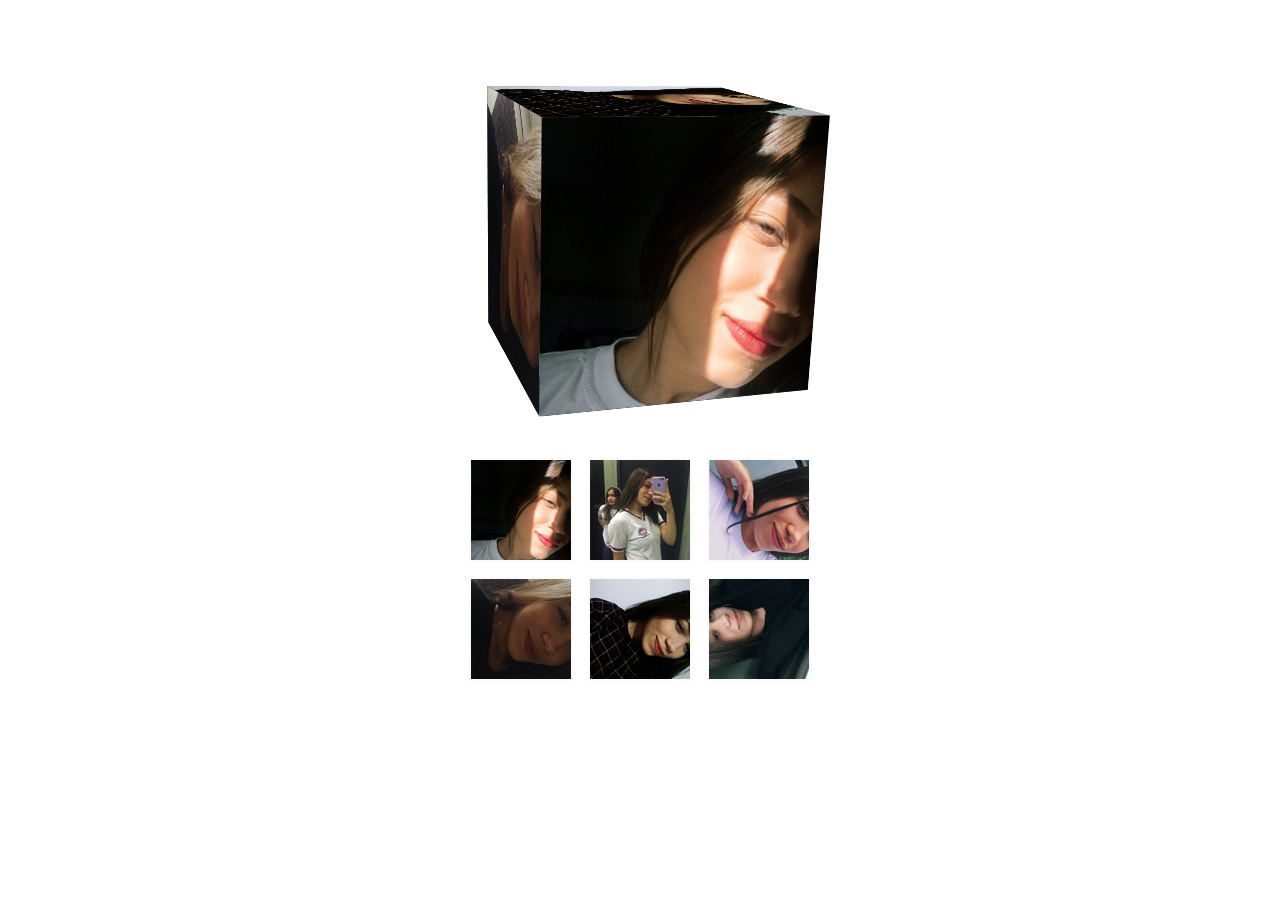
<file: index.html>
<!DOCTYPE html>
<html lang="en">
<head>
    <meta charset="UTF-8">
    <title>Para meu anjo</title>
	<link rel="stylesheet" type="text/css" href="style.css">
</head>
<body>
    

<div class="cube-container">

	<div class="cube initial-position">

		<img class="cube-face-image image-1" src="one.jpg">
		
		<img class="cube-face-image image-2" src="two.jpg">
		
		<img class="cube-face-image image-3" src="three.jpg">
		
		<img class="cube-face-image image-4" src="four.jpg">
		
		<img class="cube-face-image image-5" src="five.jpg">
		
		<img class="cube-face-image image-6" src="six.jpg">

	</div>

</div>

 

<div class="image-buttons">

	<input type="image" class="show-image-1" src="1.jpg"></input>

	<input type="image" class="show-image-2" src="2.jpg"></input>

	<input type="image" class="show-image-3" src="3.jpg"></input>

	<input type="image" class="show-image-4" src="4.jpg"></input>

	<input type="image" class="show-image-5" src="5.jpg"></input>

	<input type="image" class="show-image-6" src="6.jpg"></input>

</div>
<script src="script.js"></script>
</body>
</html>
</file>
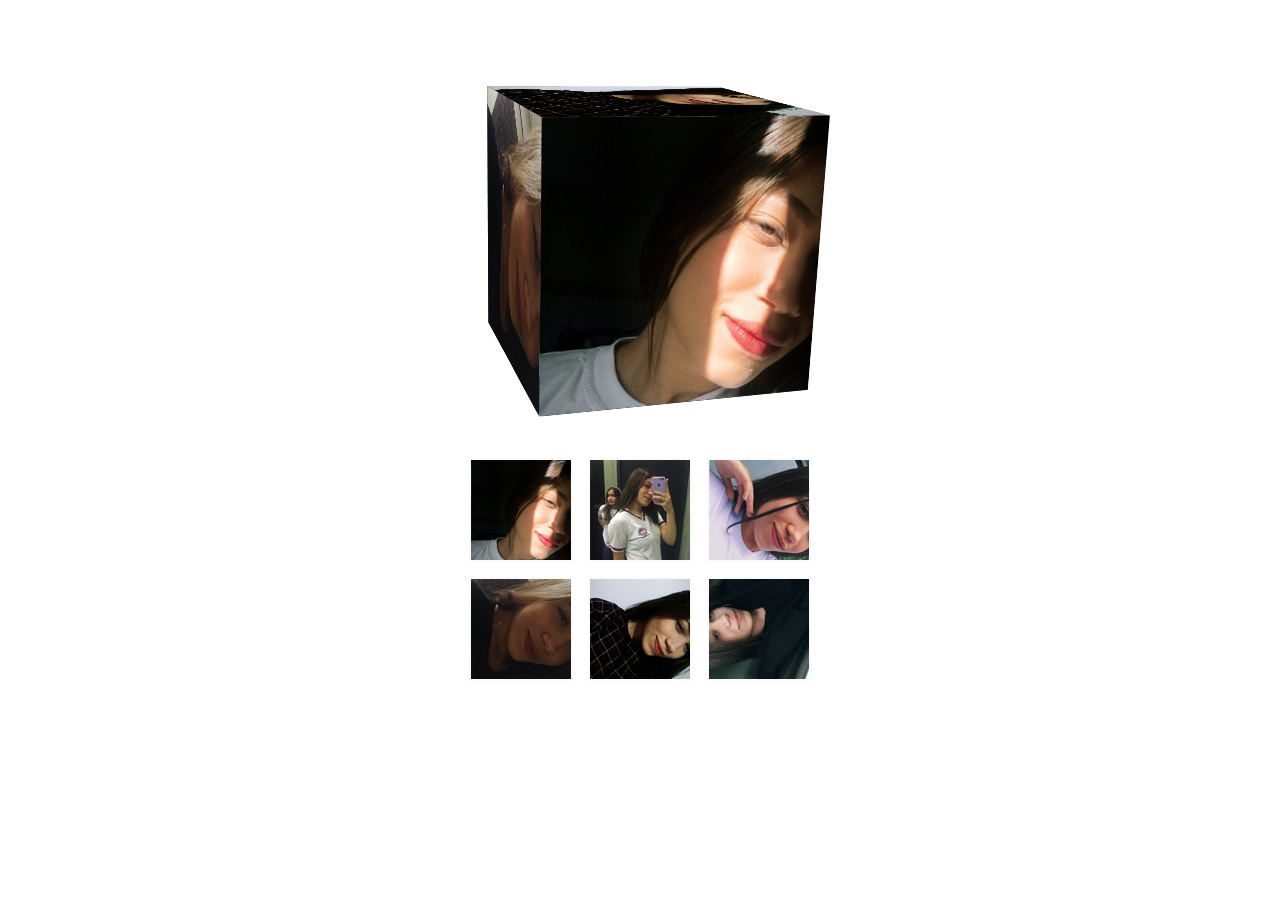
<file: index.html.html>
<!DOCTYPE html>
<html lang="en">
<head>
    <meta charset="UTF-8">
    <title>Para meu anjo</title>
    <style>
    /*

Full-page view:

https://codepen.io/GeorgePark/full/gegavO/

*/

@import url(https://fonts.googleapis.com/css?family=Montserrat:500);

:root {
	/* Base font size */
	font-size: 10px;

	/* Border color variable */
	--border-color: #f5f3f1;
}

* {
	box-sizing: border-box;
}

body {
	font-family: "Montserrat", Arial, sans-serif;
	font-weight: 500;
	line-height: 1.5;
	text-align: center;
	min-height: 100vh;
	padding: 4rem 2rem;
	color: #fafafa;
     
 
}

h1 {
	font-size: 4rem;
}

h2 {
	font-size: 2rem;
	margin-bottom: 2.5rem;
}

.cube-container {
	position: relative;
	width: 30rem;
	height: 30rem;
	margin: 5rem auto 6rem;
	perspective: 100rem;
}

.cube {
	position: absolute;
	width: 100%;
	height: 100%;
	transform-style: preserve-3d;
	transition: transform 1s cubic-bezier(0.32, 0.05, 0.35, 1.6);
}

.cube-face-image {
	display: block;
	position: absolute;
 
}

.image-buttons {
	display: grid;
	grid-template-columns: repeat(3, auto);
	grid-gap: 1.5rem;
	justify-content: center;
}

.image-buttons input {
	border: 0.2rem solid #fafafa;
     
}

.image-buttons input:focus {
	outline: none;
	
}

/* Transform images to create cube */

.image-1 {
	transform: translateZ(15rem);
}

.image-2 {
	transform: rotateX(-180deg) translateZ(15rem);
}

.image-3 {
	transform: rotateY(90deg) translateZ(15rem);
}

.image-4 {
	transform: rotateY(-90deg) translateZ(15rem);
}

.image-5 {
	transform: rotateX(90deg) translateZ(15rem);
}

.image-6 {
	transform: rotateX(-90deg) translateZ(15rem);
}

/* Transform cube to show correct image */

.cube.initial-position {
	transform: translateZ(-15rem) translateY(-2rem) rotateX(-15deg) rotateY(18deg) rotateZ(2deg);
}

.cube.show-image-1 {
	transform: translateZ(-15rem);
}

.cube.show-image-2 {
	transform: translateZ(-15rem) rotateX(180deg);
}

.cube.show-image-3 {
	transform: translateZ(-15rem) rotateY(-90deg);
}

.cube.show-image-4 {
	transform: translateZ(-15rem) rotateY(90deg);
}

.cube.show-image-5 {
	transform: translateZ(-15rem) rotateX(-90deg);
}

.cube.show-image-6 {
	transform: translateZ(-15rem) rotateX(90deg);
}

    
    </style>
</head>
<body>
    

<div class="cube-container">

	<div class="cube initial-position">

		<img class="cube-face-image image-1" src="one.jpg">
		
		<img class="cube-face-image image-2" src="two.jpg">
		
		<img class="cube-face-image image-3" src="three.jpg">
		
		<img class="cube-face-image image-4" src="four.jpg">
		
		<img class="cube-face-image image-5" src="five.jpg">
		
		<img class="cube-face-image image-6" src="six.jpg">

	</div>

</div>

 

<div class="image-buttons">

	<input type="image" class="show-image-1" src="1.jpg"></input>

	<input type="image" class="show-image-2" src="2.jpg"></input>

	<input type="image" class="show-image-3" src="3.jpg"></input>

	<input type="image" class="show-image-4" src="4.jpg"></input>

	<input type="image" class="show-image-5" src="5.jpg"></input>

	<input type="image" class="show-image-6" src="6.jpg"></input>

</div>
<script>

"use strict";

//DOM load event
window.addEventListener("DOMContentLoaded", function () {
  var cube = document.querySelector(".cube"),
      imageButtons = document.querySelector(".image-buttons");
  var cubeImageClass = cube.classList[1]; //Add click event listener to image buttons container

  imageButtons.addEventListener("click", function (e) {
    //Get node type and class value of clicked element
    var targetNode = e.target.nodeName,
        targetClass = e.target.className; //Check if image input has been clicked and isn't the currently shown image

    if (targetNode === "INPUT" && targetClass !== cubeImageClass) {
      console.log("Show Image: ".concat(targetClass.charAt(11))); //Replace previous cube image class with new class

      cube.classList.replace(cubeImageClass, targetClass); //Update cube image class variable with new class

      cubeImageClass = targetClass;
    }
  });
});




</script>
</body>
</html>
</file>
<file: style.css>
@import url(https://fonts.googleapis.com/css?family=Montserrat:500);

:root {
	/* Base font size */
	font-size: 10px;

	/* Border color variable */
	--border-color: #f5f3f1;
}

* {
	box-sizing: border-box;
}

body {
	font-family: "Montserrat", Arial, sans-serif;
	font-weight: 500;
	line-height: 1.5;
	text-align: center;
	min-height: 100vh;
	padding: 4rem 2rem;
	color: #fafafa;
     
 
}

h1 {
	font-size: 4rem;
}

h2 {
	font-size: 2rem;
	margin-bottom: 2.5rem;
}

.cube-container {
	position: relative;
	width: 30rem;
	height: 30rem;
	margin: 5rem auto 6rem;
	perspective: 100rem;
}

.cube {
	position: absolute;
	width: 100%;
	height: 100%;
	transform-style: preserve-3d;
	transition: transform 1s cubic-bezier(0.32, 0.05, 0.35, 1.6);
}

.cube-face-image {
	display: block;
	position: absolute;
 
}

.image-buttons {
	display: grid;
	grid-template-columns: repeat(3, auto);
	grid-gap: 1.5rem;
	justify-content: center;
}

.image-buttons input {
	border: 0.2rem solid #fafafa;
     
}

.image-buttons input:focus {
	outline: none;
	
}

/* Transform images to create cube */

.image-1 {
	transform: translateZ(15rem);
}

.image-2 {
	transform: rotateX(-180deg) translateZ(15rem);
}

.image-3 {
	transform: rotateY(90deg) translateZ(15rem);
}

.image-4 {
	transform: rotateY(-90deg) translateZ(15rem);
}

.image-5 {
	transform: rotateX(90deg) translateZ(15rem);
}

.image-6 {
	transform: rotateX(-90deg) translateZ(15rem);
}

/* Transform cube to show correct image */

.cube.initial-position {
	transform: translateZ(-15rem) translateY(-2rem) rotateX(-15deg) rotateY(18deg) rotateZ(2deg);
}

.cube.show-image-1 {
	transform: translateZ(-15rem);
}

.cube.show-image-2 {
	transform: translateZ(-15rem) rotateX(180deg);
}

.cube.show-image-3 {
	transform: translateZ(-15rem) rotateY(-90deg);
}

.cube.show-image-4 {
	transform: translateZ(-15rem) rotateY(90deg);
}

.cube.show-image-5 {
	transform: translateZ(-15rem) rotateX(-90deg);
}

.cube.show-image-6 {
	transform: translateZ(-15rem) rotateX(90deg);
}
</file>
